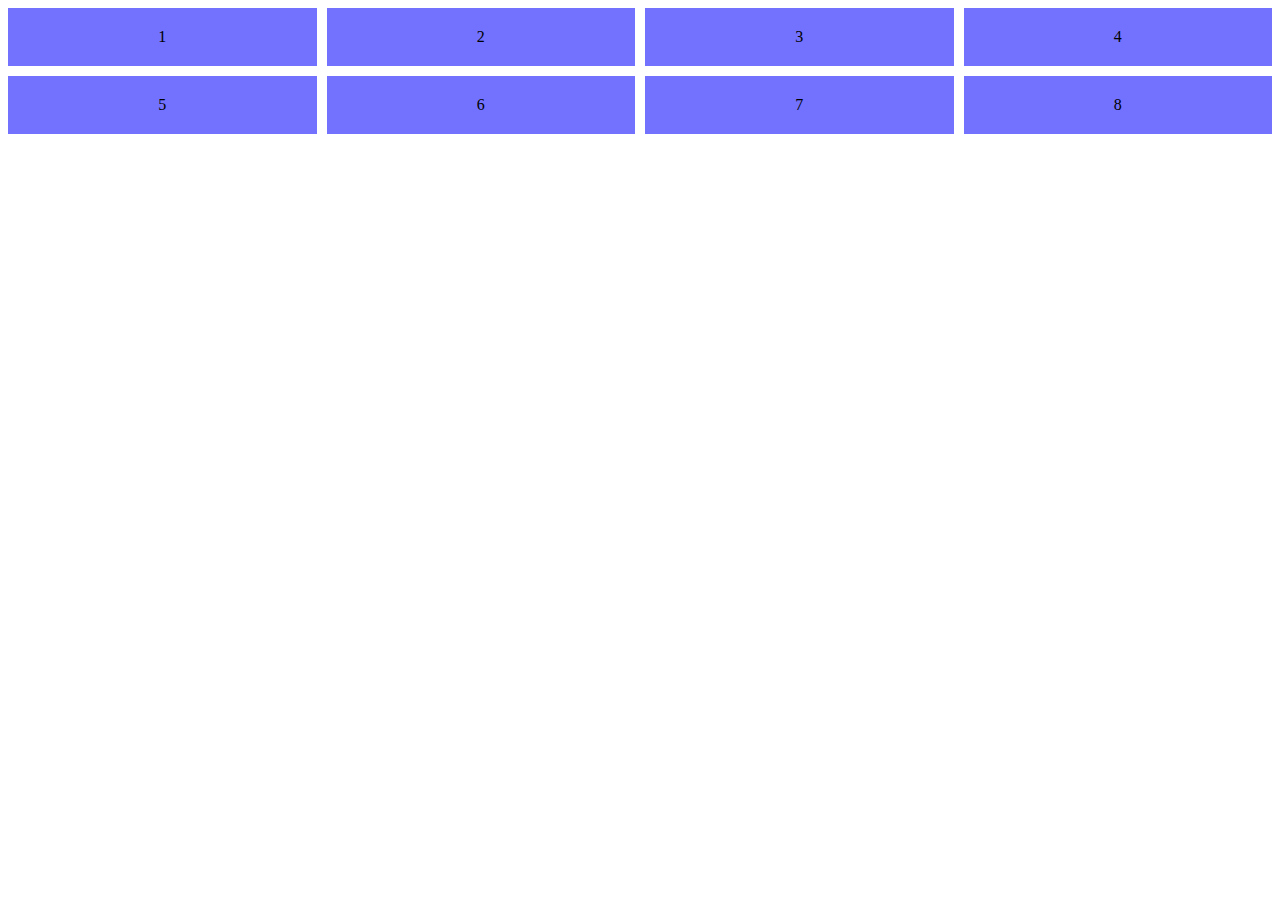
<file: practice2/exercise1.html>
<!DOCTYPE html>
<html lang="en">
	<head>
		<meta charset="UTF-8" />
		<meta name="viewport" content="width=device-width, initial-scale=1.0" />
		<title>exercise1</title>
		<style>
			.item-container {
				display: grid;
				grid-template-columns: repeat(4, 1fr);
				gap: 10px;
			}
			.item {
                display: flex;
                align-items: center;
                justify-content: center;
				padding: 20px 0;
				background: rgb(114, 114, 255);
			}

            @media (max-width: 1000px) {
                .item-container{
                    grid-template-columns: repeat(3, 1fr);
                }
            }
             @media (max-width: 768px) {
                .item-container{
                    grid-template-columns: repeat(2, 1fr);
                }
            }
             @media (max-width: 480px) {
                .item-container{
                    grid-template-columns: 1fr;
                }
            }
		</style>
	</head>
	<body>
		<div class="item-container">
			<div class="item">1</div>
			<div class="item">2</div>
			<div class="item">3</div>
			<div class="item">4</div>
			<div class="item">5</div>
			<div class="item">6</div>
			<div class="item">7</div>
			<div class="item">8</div>
		</div>
	</body>
</html>
</file>
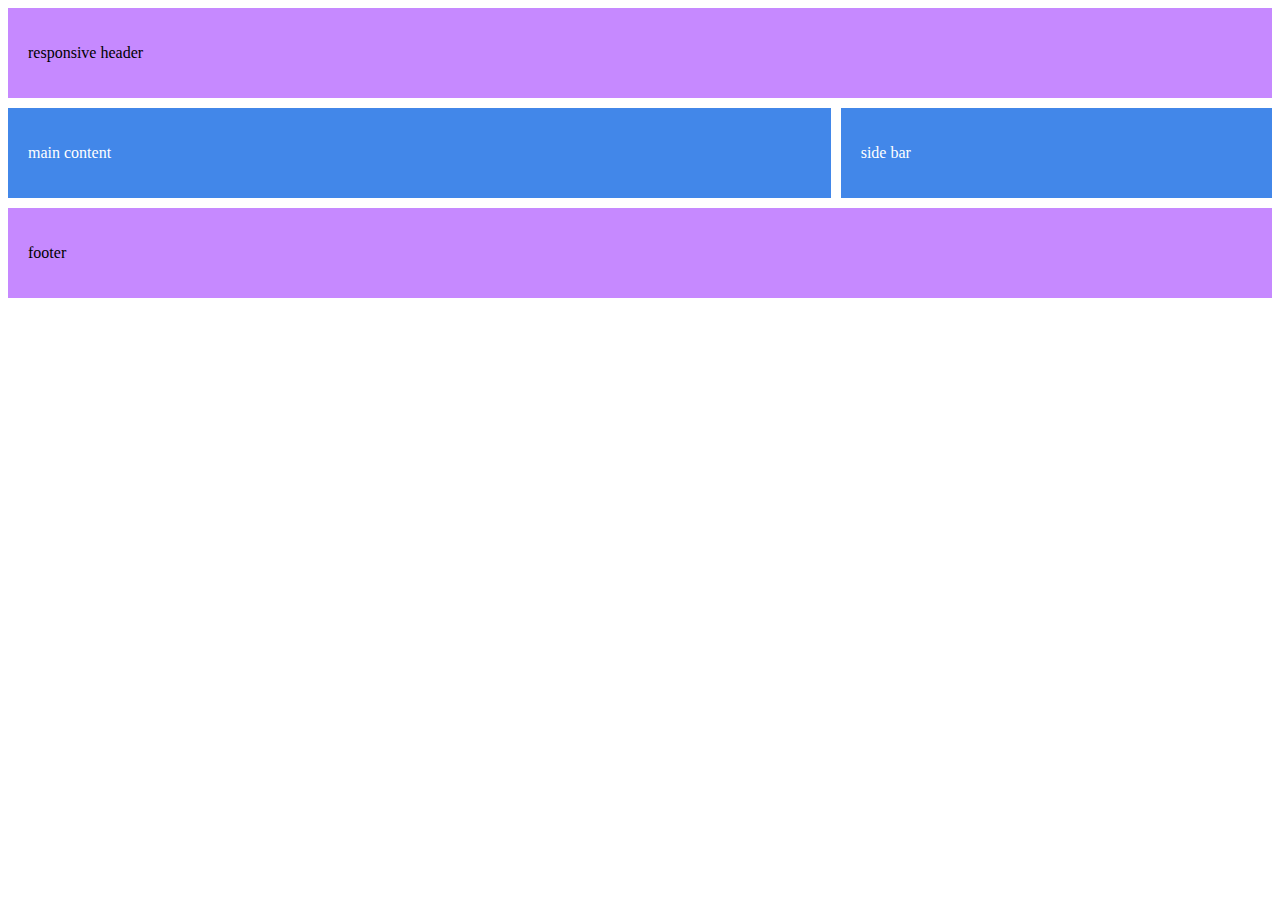
<file: practice2/exercise3.html>
<!DOCTYPE html>
<html lang="en">
	<head>
		<meta charset="UTF-8" />
		<meta name="viewport" content="width=device-width, initial-scale=1.0" />
		<title>exercise3</title>
		<style>
			.container {
				display: flex;
				flex-direction: column;
				width: 100%;
				gap: 10px;
			}
			main {
				display: flex;
				flex-direction: column;
				gap: 10px;
			}

			.mainLeft,
			.sidebar,
			nav,
			footer {
				padding: 20px 20px;
				background: rgb(198, 137, 255);
			}
			.mainLeft,
			.sidebar {
				padding: 20px 20px;
				background: rgb(66, 135, 233);
				color: white;
			}

			
			@media (min-width: 600px) {
				main {
					flex-direction: row;
				}
				.mainLeft,
				.sidebar {
					flex: 1;
				}
			}
            @media (min-width: 900px) {
				main {
					flex-direction: row;
				}
				.mainLeft {
					flex: 2;
				}
				.sidebar {
					flex: 1;
				}
			}
		</style>
	</head>
	<body>
		<div class="container">
			<nav><p>responsive header</p></nav>
			<main>
				<div class="mainLeft">
					<p>main content</p>
				</div>
				<div class="sidebar">
					<p>side bar</p>
				</div>
			</main>
			<footer>
				<p>footer</p>
			</footer>
		</div>
	</body>
</html>
</file>
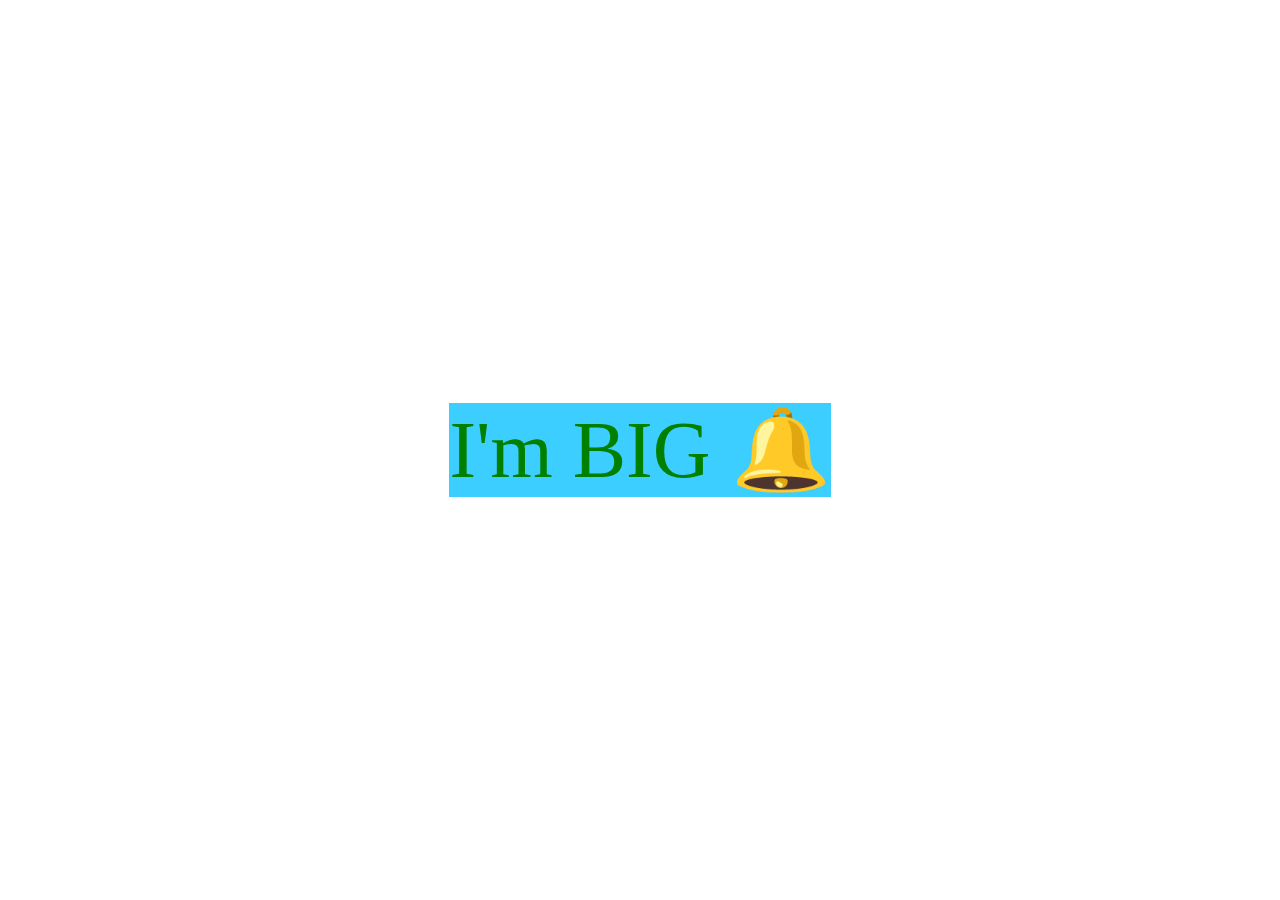
<file: practice2/EX4/EX1.html>
<!DOCTYPE html>
<html lang="en">
	<head>
		<meta charset="UTF-8" />
		<meta name="viewport" content="width=device-width, initial-scale=1.0" />
		<title>Clamp with Media Query</title>
		<style>
            body{
                width: 100%;
                height: 100vh;
                padding: 0;
                margin: 0;
            }
            .wrapper {
                width: 100%;
                height: 100%;
                display: flex;
                align-items: center;
                justify-content: center;
            }
            .content {
                display: flex;
            }
            
			.small {
				display: none; 
			}

			.big {
				display: inline; 
				font-size: 80px;
				color: green;
                background: rgb(60, 206, 255);
			}


			@media  (max-width: 600px) {
				.small {
					display: inline; 
					font-size: 40px; 
					color: red;
                     background: rgb(60, 255, 92);
				}

				.big {
					display: none;
				}
			}
		</style>
	</head>
	<body>
		<div class="wrapper">
			<div class="content">
				<span class="small">I'm SMALL 😊</span>
				<span class="big">I'm BIG 🔔</span>
			</div>
		</div>
	</body>
</html>
</file>
